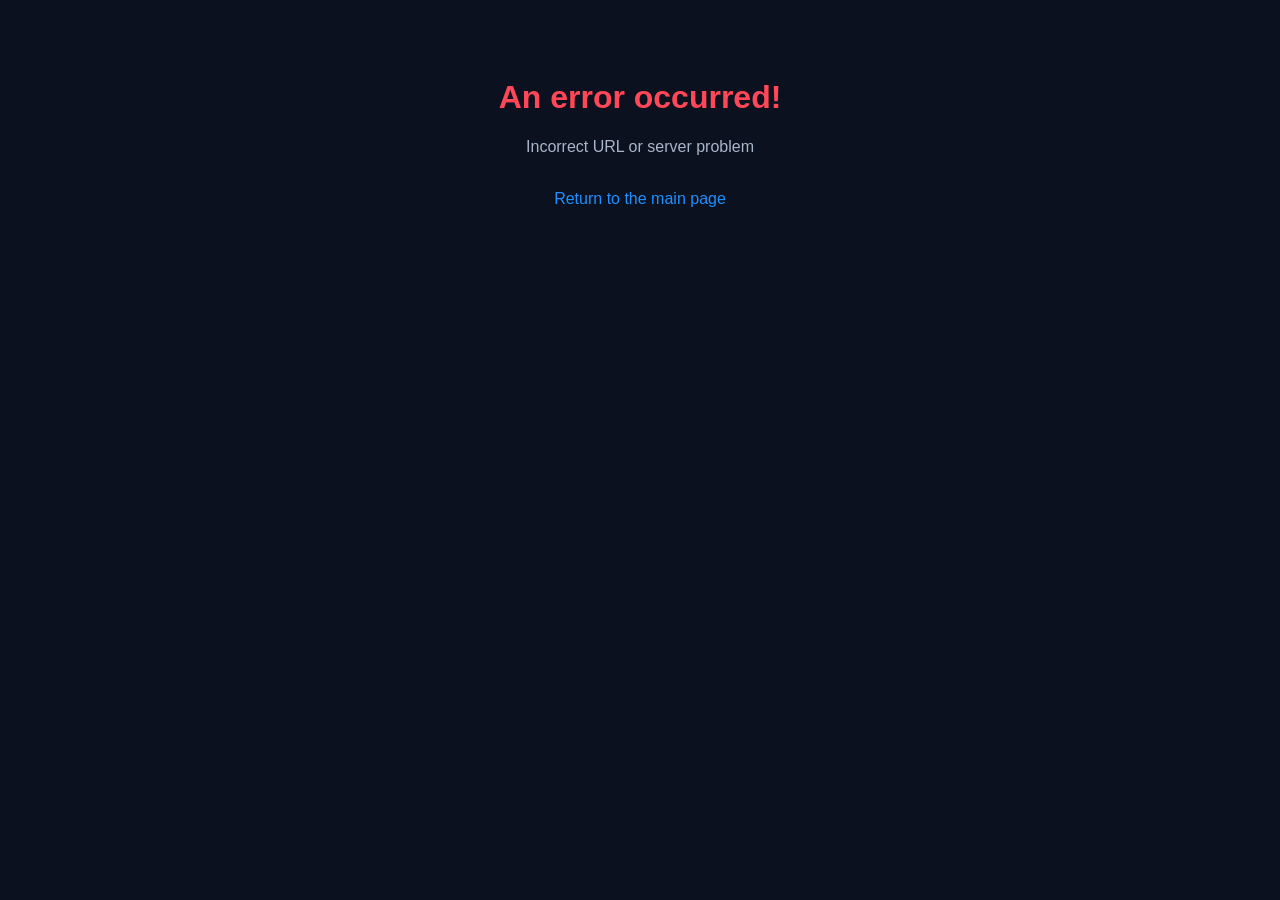
<file: GMRA-v1.1/src/main/resources/templates/error-page.html>
<!DOCTYPE html>
<html lang="en" xmlns:th="http://www.thymeleaf.org">
<head>
    <meta charset="UTF-8">
    <title>System error</title>
    <style>
        body { background-color: #0b111e; color: #a9b5c9; font-family: sans-serif; padding: 50px; text-align: center; }
        h1 { color: #ff4757; }
        a { color: #1e90ff; text-decoration: none; }
    </style>
</head>
<body>
    <h1>An error occurred!</h1>
    <p>Incorrect URL or server problem</p>
    <br>
    <a href="/">Return to the main page</a>
</body>
</html>
</file>
